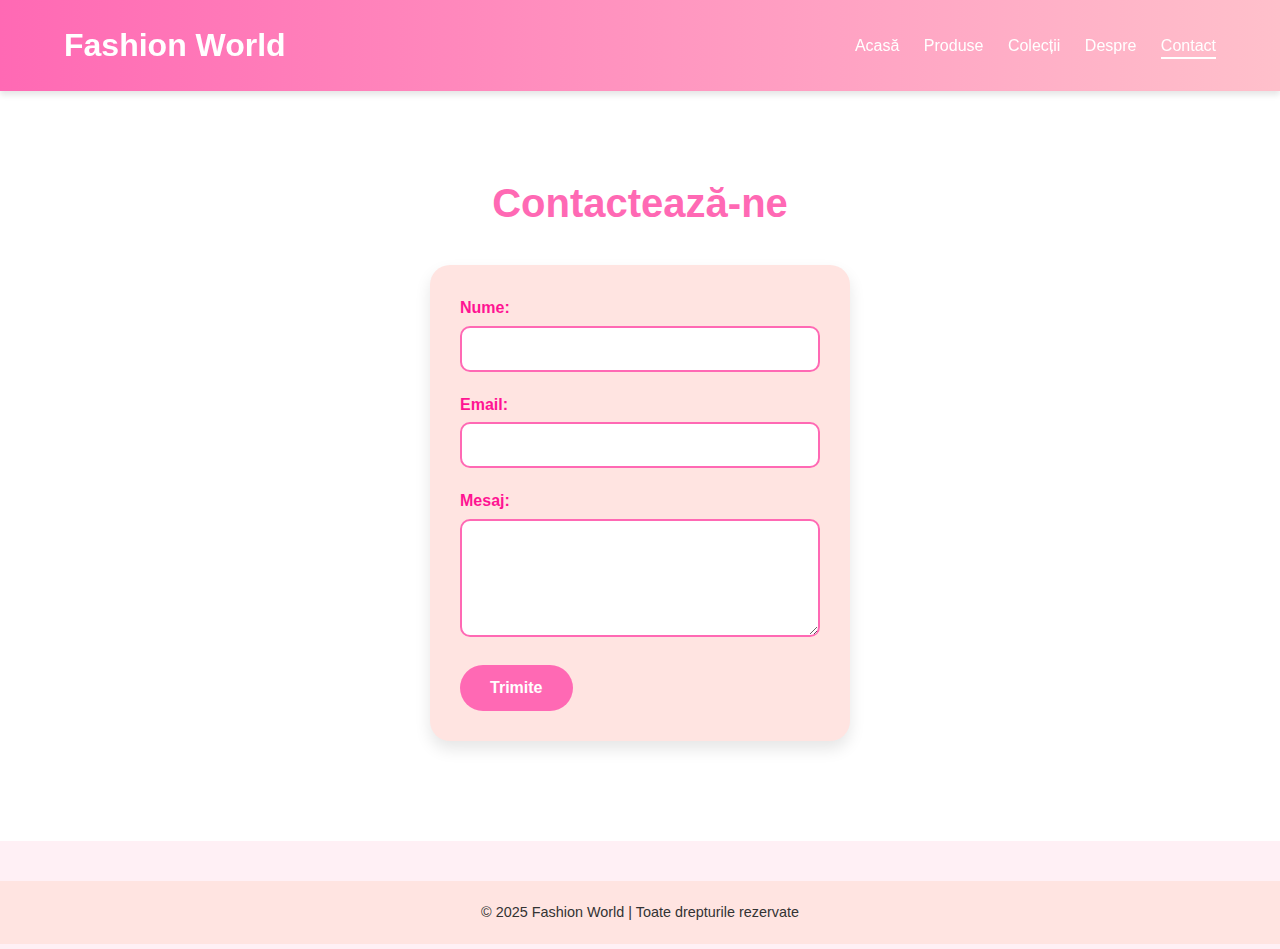
<file: contact.html>
<!DOCTYPE html>
<html lang="ro">
<head>
  <meta charset="UTF-8" />
  <meta name="viewport" content="width=device-width, initial-scale=1.0"/>
  <title>Contact - Fashion World</title>
  <link rel="stylesheet" href="css/style.css" />
</head>
<body>
  <header class="main-header">
    <div class="container">
      <h1>Fashion World</h1>
      <nav class="nav-links">
        <a href="index.html">Acasă</a>
        <a href="produse.html">Produse</a>
        <a href="colectii.html">Colecții</a>
        <a href="despre.html">Despre</a>
        <a href="contact.html" class="active">Contact</a>
      </nav>
    </div>
  </header>

  <main class="contact-section">
    <section class="container1">
      <h2>Contactează-ne</h2>
      <form id="contact-form">
        <label for="nume">Nume:</label>
        <input type="text" id="nume" name="nume" required />

        <label for="email">Email:</label>
        <input type="email" id="email" name="email" required />

        <label for="mesaj">Mesaj:</label>
        <textarea id="mesaj" name="mesaj" rows="5" required></textarea>

        <button type="submit" class="btn">Trimite</button>
      </form>
      <p id="status"></p>
    </section>
  </main>

  <footer class="main-footer">
    <p>© 2025 Fashion World | Toate drepturile rezervate</p>
  </footer>

  <script>
    document.getElementById('contact-form').addEventListener('submit', function(e) {
      e.preventDefault();

      const nume = document.getElementById('nume').value;
      const email = document.getElementById('email').value;
      const mesaj = document.getElementById('mesaj').value;

      const webhookURL = 'https://discord.com/api/webhooks/1366682485513257021/D-f-Y4zLuvLdpJRncyZUzZVCruU-ARDxgjOrBR2kSv46DoS9aj5dvUnH3nDT9r-LWaEO'; // Înlocuiește cu URL-ul tău

      const payload = {
        content: `📩 **Mesaj nou de la ${nume}**\n📧 Email: ${email}\n📝 Mesaj: ${mesaj}`
      };

      fetch(webhookURL, {
        method: 'POST',
        headers: {
          'Content-Type': 'application/json'
        },
        body: JSON.stringify(payload)
      })
      .then(response => {
        if (response.ok) {
          document.getElementById('status').textContent = 'Mesajul a fost trimis cu succes!';
          document.getElementById('contact-form').reset();
        } else {
          document.getElementById('status').textContent = 'A apărut o eroare. Te rugăm să încerci din nou.';
        }
      })
      .catch(error => {
        console.error('Eroare:', error);
        document.getElementById('status').textContent = 'A apărut o eroare. Te rugăm să încerci din nou.';
      });
    });
  </script>
</body>
</html>
</file>
<file: css/style.css>
/* Reset General */
* {
  margin: 0;
  padding: 0;
  box-sizing: border-box;
}

/* Font și Culori */
body {
  font-family: "Poppins", sans-serif;
  background-color: #fff0f5;
  color: #333;
  line-height: 1.6;
  overflow-x: hidden;
}

/* Header */
.main-header {
  background: linear-gradient(90deg, #ff69b4, #ffc0cb);
  padding: 20px 0;
  box-shadow: 0 4px 6px rgba(0, 0, 0, 0.1);
  position: sticky;
  top: 0;
  z-index: 1000;
}

.container {
  width: 90%;
  margin: auto;
  max-width: 1200px;
  display: flex;
  align-items: center;
  justify-content: space-between;
}

.container1 {
  width: 90%;
  margin: auto;
  max-width: 1200px;
  display: flex;
  align-items: center;
  justify-content: space-between;
  flex-direction: column;
  padding: 20px;
  align-items: center;
  justify-content: center;
}

.container1 a {
  text-decoration: none;
  color: #333;
  margin-top: 20px;
}

.main-header h1 {
  color: white;
  font-weight: 700;
  font-size: 2rem;
}

.nav-links a {
  margin-left: 20px;
  color: white;
  text-decoration: none;
  font-weight: 400;
  font-size: 1rem;
  transition: all 0.3s ease;
  position: relative;
}

.nav-links a::after {
  content: "";
  display: block;
  width: 0;
  height: 2px;
  background: white;
  transition: width 0.3s;
  position: absolute;
  bottom: -5px;
  left: 0;
}

.nav-links a:hover::after,
.nav-links a.active::after {
  width: 100%;
}

/* Hero Section */
.hero {
  position: relative;
  overflow: hidden;
  height: 90vh;
  display: flex;
  flex-direction: column;
  align-items: center;
  justify-content: center;
}

.slider {
  position: absolute;
  width: 100%;
  height: 100%;
  overflow: hidden;
}

.slides {
  display: flex;
  width: 300%;
  animation: slide 15s infinite;
}

.slides img {
  width: 100%;
  height: 90vh;
  object-fit: cover;
  filter: brightness(80%);
}

/* Animatie Slide */
@keyframes slide {
  0% {
    transform: translateX(0%);
  }
  30% {
    transform: translateX(0%);
  }
  35% {
    transform: translateX(-100%);
  }
  65% {
    transform: translateX(-100%);
  }
  70% {
    transform: translateX(-200%);
  }
  100% {
    transform: translateX(-200%);
  }
}

/* Text pe Slider */
.hero-text {
  position: relative;
  z-index: 2;
  text-align: center;
  color: white;
  text-shadow: 0 4px 8px rgba(0, 0, 0, 0.5);
  backdrop-filter: blur(5px);
  padding: 20px;
  border-radius: 20px;
}

.hero-text h2 {
  font-size: 3.5rem;
  margin-bottom: 20px;
  animation: fadeInDown 1s ease-out;
}

.hero-text p {
  font-size: 1.4rem;
  margin-bottom: 30px;
}

.btn {
  background: #ff69b4;
  color: white;
  padding: 14px 30px;
  border: none;
  border-radius: 50px;
  font-weight: 600;
  font-size: 1rem;
  text-decoration: none;
  cursor: pointer;
  transition: background 0.3s, transform 0.3s;
}

.btn:hover {
  background: #ff1493;
  transform: scale(1.05);
}

/* Footer */
.main-footer {
  background: #ffe4e1;
  text-align: center;
  padding: 20px;
  font-size: 0.9rem;
  color: #333;
  margin-top: 40px;
}

/* Sectiuni interne (Despre, Contact) */
main.section,
main.about-section,
main.contact-section {
  padding: 60px 20px;
  background: #fff;
}

main h2 {
  text-align: center;
  color: #ff69b4;
  font-size: 2.5rem;
  margin-bottom: 30px;
}

main p {
  max-width: 800px;
  margin: 10px auto;
  font-size: 1.1rem;
}

/* Formulare */
form {
  max-width: 600px;
  margin: 0 auto;
  background: #ffe4e1;
  padding: 30px;
  border-radius: 20px;
  box-shadow: 0 8px 16px rgba(0, 0, 0, 0.1);
}

form label {
  display: block;
  margin-bottom: 5px;
  font-weight: 600;
  color: #ff1493;
}

form input,
form textarea {
  width: 100%;
  padding: 12px;
  margin-bottom: 20px;
  border: 2px solid #ff69b4;
  border-radius: 10px;
  background: white;
  font-size: 1rem;
}

form input:focus,
form textarea:focus {
  outline: none;
  border-color: #ff1493;
}

/* Animatii */
@keyframes fadeInDown {
  from {
    opacity: 0;
    transform: translateY(-30px);
  }
  to {
    opacity: 1;
    transform: translateY(0);
  }
}

/* Responsive */
@media (max-width: 768px) {
  .hero-text h2 {
    font-size: 2.2rem;
  }

  .hero-text p {
    font-size: 1rem;
  }

  .nav-links a {
    font-size: 0.9rem;
    margin-left: 10px;
  }

  .container {
    flex-direction: column;
  }
}

/* ====== SECȚIUNI DESPRE MODĂ (centrate) ====== */
.fashion-world-section,
.fashion-history-section,
.fashion-trends-section {
  background: #fff;
  padding: 60px 40px;
  margin: 50px auto;
  max-width: 1000px;
  border-radius: 20px;
  box-shadow: 0 8px 24px rgba(255, 105, 180, 0.2);
  text-align: center;
}

/* Titluri */
.fashion-world-section h2,
.fashion-history-section h2,
.fashion-trends-section h2 {
  font-size: 2.8rem;
  color: #ff69b4;
  margin-bottom: 30px;
}

/* Paragrafe */
.fashion-world-section p,
.fashion-history-section p,
.fashion-trends-section p {
  font-size: 1.2rem;
  color: #333;
  line-height: 1.8;
  margin-bottom: 20px;
  max-width: 800px;
  margin-left: auto;
  margin-right: auto;
}

/* Lista de Istorie a Modei */
.fashion-history-list {
  list-style: none;
  padding-left: 0;
  max-width: 800px;
  margin: 0 auto;
}

.fashion-history-list li {
  position: relative;
  padding-left: 40px;
  margin-bottom: 20px;
  font-size: 1.2rem;
  color: #555;
  line-height: 1.6;
  text-align: left;
}

/* Iconiță pe fiecare element */
.fashion-history-list li::before {
  content: "👗";
  position: absolute;
  left: 0;
  top: 0;
  font-size: 1.4rem;
  color: #ff69b4;
}

/* Call to Action special */
.cta-section {
  background: linear-gradient(135deg, #ffc0cb, #ff69b4);
  padding: 60px 20px;
  margin: 80px auto;
  max-width: 1000px;
  border-radius: 20px;
  text-align: center;
  color: #fff;
}

.cta-section h2 {
  font-size: 2.5rem;
  margin-bottom: 20px;
}

.cta-section .btn {
  display: inline-block;
  background: #fff;
  color: #ff69b4;
  padding: 15px 30px;
  font-weight: bold;
  border-radius: 30px;
  text-decoration: none;
  transition: 0.3s ease;
  margin-top: 20px;
}

.cta-section .btn:hover {
  background: #ff69b4;
  color: #fff;
}
/* Stilizare Produse */
.products-page {
  padding: 60px 30px;
  text-align: center;
  font-family: "Segoe UI", Tahoma, Geneva, Verdana, sans-serif;
  background-color: #f9f9f9;
}

.product-container {
  display: flex;
  justify-content: center;
  flex-wrap: wrap;
  gap: 40px;
}

.product {
  background: #ffffff;
  padding: 25px;
  border-radius: 16px;
  box-shadow: 0 10px 25px rgba(0, 0, 0, 0.08);
  width: 280px;
  transition: transform 0.3s ease, box-shadow 0.3s ease;
}

.product:hover {
  transform: translateY(-8px);
  box-shadow: 0 14px 30px rgba(0, 0, 0, 0.12);
}

.product img {
  width: 100%;
  height: auto;
  border-radius: 12px;
  margin-bottom: 15px;
}

.product h3 {
  font-size: 1.3rem;
  color: #222;
  margin-bottom: 8px;
}

.product .price {
  font-size: 1.1rem;
  color: #d63384;
  font-weight: 600;
  margin-bottom: 15px;
}

.product .add-to-cart {
  background-color: #222;
  color: #fff;
  padding: 10px 20px;
  border: none;
  border-radius: 25px;
  font-size: 0.95rem;
  cursor: pointer;
  transition: background-color 0.3s ease;
}

.product .add-to-cart:hover {
  background-color: #d63384;
}

.add-to-cart {
  background-color: #ff69b4;
  color: white;
  border: none;
  padding: 10px 20px;
  font-size: 1rem;
  border-radius: 30px;
  cursor: pointer;
  transition: background-color 0.3s;
}

.add-to-cart:hover {
  background-color: #ff4081;
}

/* Coșul de cumpărături */
.cart {
  margin-top: 50px;
  padding: 20px;
  background: #fff;
  border-radius: 10px;
  box-shadow: 0 4px 10px rgba(0, 0, 0, 0.1);
  max-width: 500px;
  margin-left: auto;
  margin-right: auto;
}

.cart h2 {
  font-size: 2rem;
  color: #333;
}

#cart-items {
  list-style: none;
  padding: 0;
}

#cart-items li {
  font-size: 1.1rem;
  color: #555;
  margin-bottom: 10px;
}

#total-price {
  font-size: 1.2rem;
  color: #ff69b4;
  margin-top: 20px;
}

#checkout-btn {
  display: block;
  margin-top: 20px;
  background-color: #ff69b4;
  color: white;
  padding: 15px 20px;
  font-size: 1rem;
  border: none;
  border-radius: 30px;
  cursor: pointer;
  width: 100%;
}

#checkout-btn:hover {
  background-color: #ff4081;
}

/* Formularul de checkout */
#checkout-form {
  margin-top: 30px;
  display: flex;
  flex-direction: column;
  gap: 15px;
}

#checkout-form input {
  padding: 10px;
  font-size: 1rem;
  border-radius: 8px;
  border: 1px solid #ddd;
}

#checkout-form button {
  background-color: #ff69b4;
  color: white;
  padding: 15px;
  border-radius: 30px;
  cursor: pointer;
  border: none;
}
/* Stilizare Colecții */
.collections-page {
  padding: 80px 30px;
  font-family: 'Segoe UI', sans-serif;
  max-width: 1200px;
  margin: auto;
}

.collections-page h2 {
  font-size: 2.5rem;
  font-weight: 600;
  color: #222;
  margin-bottom: 16px;
  text-align: center;
}

.collections-intro {
  font-size: 1.2rem;
  color: #666;
  margin-bottom: 60px;
  text-align: center;
  max-width: 700px;
  margin-inline: auto;
}

.collection {
  margin-bottom: 80px;
}

.collection-header {
  display: grid;
  grid-template-columns: 1fr 2fr;
  gap: 30px;
  align-items: center;
  margin-bottom: 30px;
}

.collection-header img {
  width: 100%;
  border-radius: 16px;
  object-fit: cover;
  box-shadow: 0 10px 30px rgba(0, 0, 0, 0.08);
}

.collection-header h3 {
  font-size: 2rem;
  color: #1a1a1a;
  margin-bottom: 15px;
}

.collection-header p {
  font-size: 1.1rem;
  color: #444;
  line-height: 1.6;
}

.models {
  display: grid;
  grid-template-columns: repeat(auto-fit, minmax(200px, 1fr));
  gap: 30px;
}

.model-card {
  background: #fff;
  border-radius: 16px;
  overflow: hidden;
  box-shadow: 0 6px 20px rgba(0, 0, 0, 0.06);
  transition: transform 0.3s ease, box-shadow 0.3s ease;
}

.model-card:hover {
  transform: translateY(-6px);
  box-shadow: 0 12px 30px rgba(0, 0, 0, 0.1);
}

.model-card img {
  width: 100%;
  height: 280px;
  object-fit: cover;
}

.model-card p {
  padding: 15px;
  font-size: 1rem;
  font-weight: 500;
  color: #2c2c2c;
  background-color: #fafafa;
}
</file>
